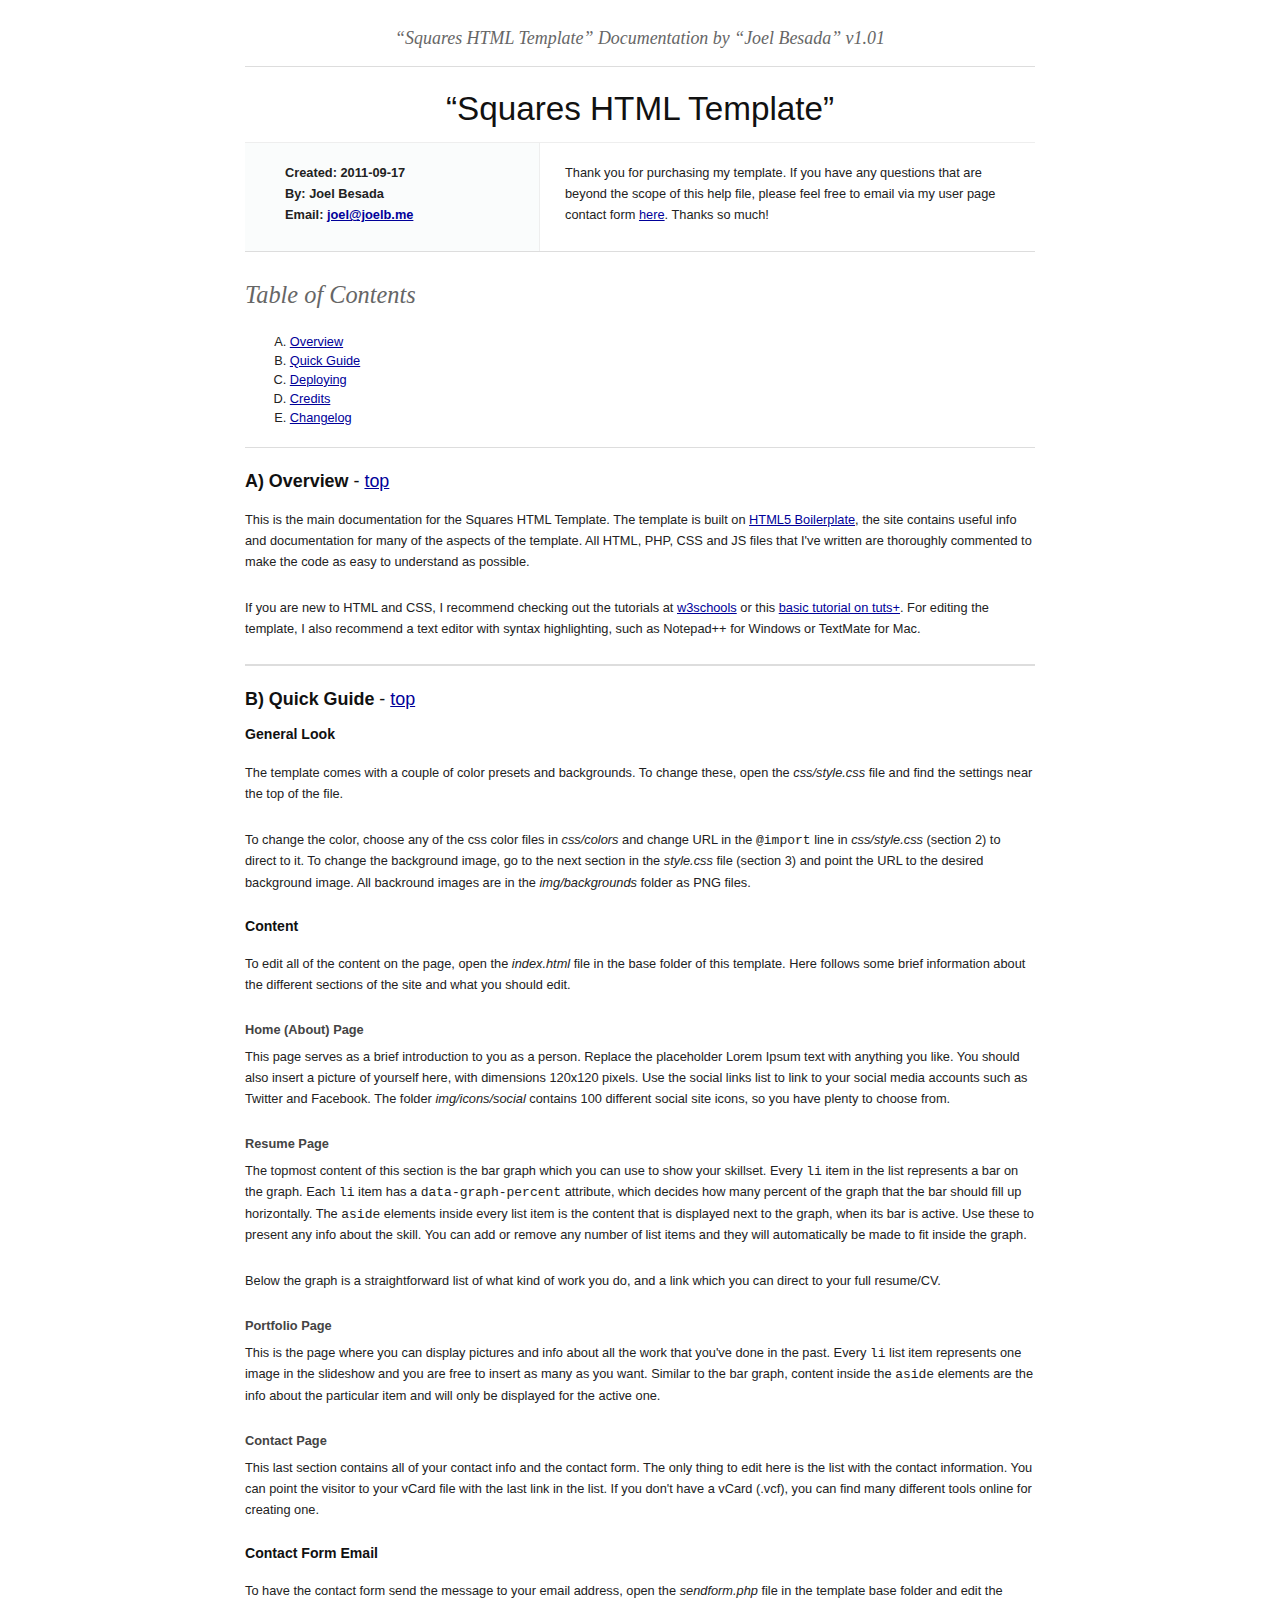
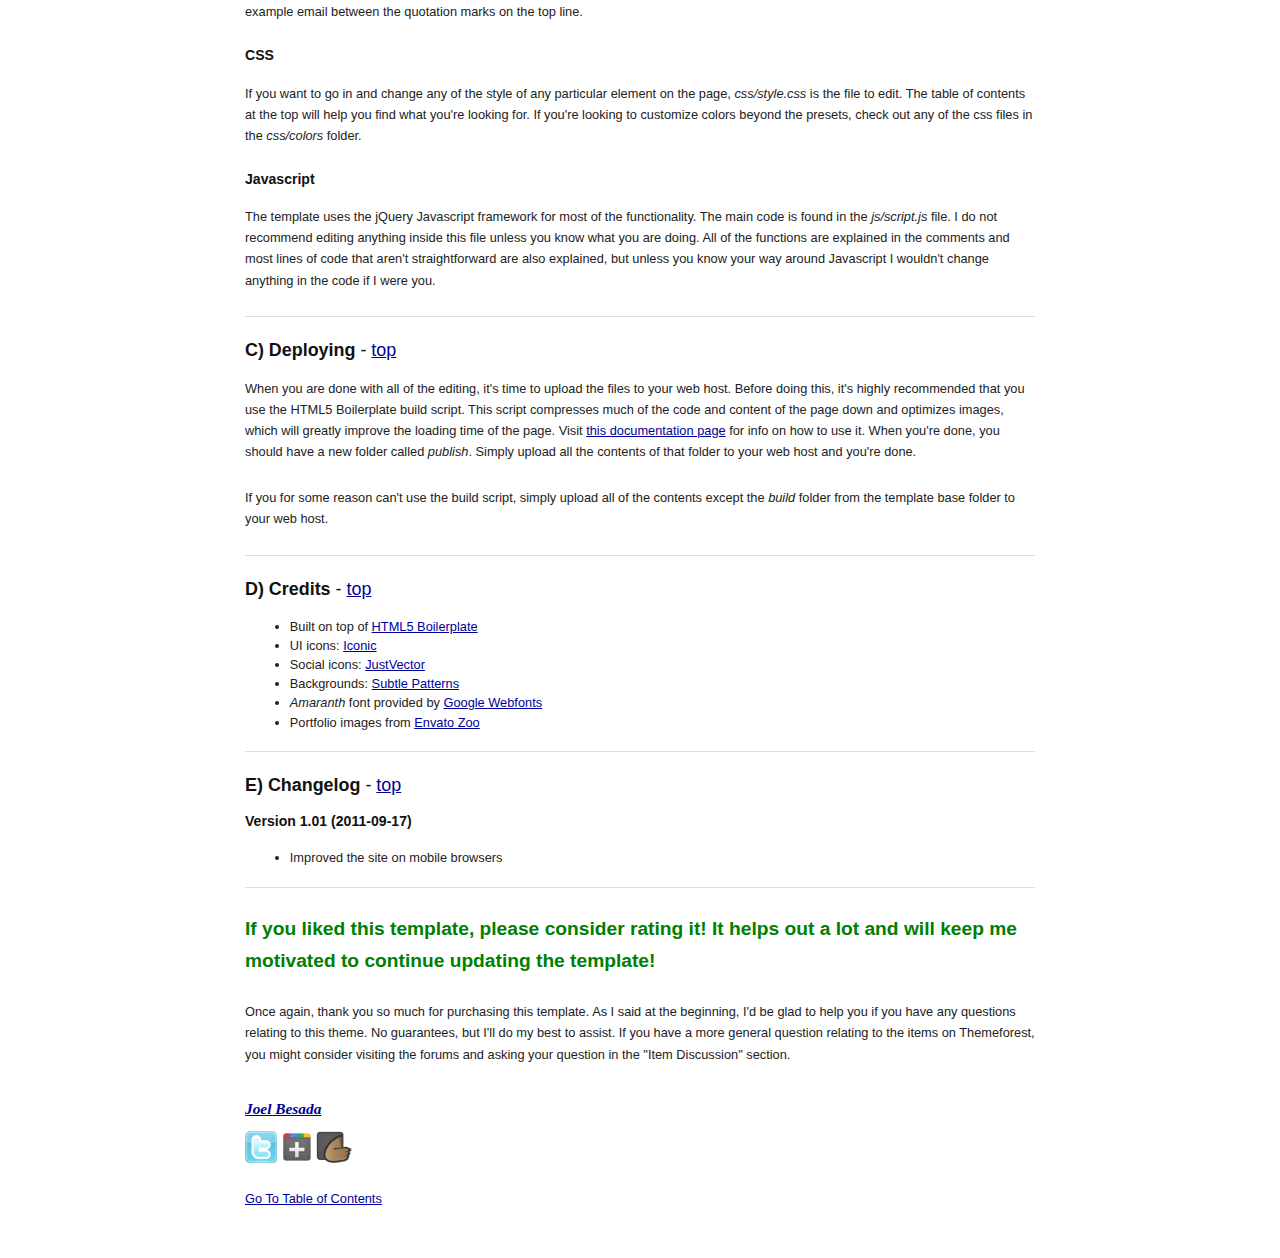
<file: documentation/index.html>
<!DOCTYPE HTML PUBLIC "-//W3C//DTD HTML 4.01//EN" "http://www.w3.org/TR/html4/strict.dtd">
<head lang="en">
	<meta http-equiv="content-type" content="text/html;charset=utf-8">
	<title>Squares HTML Template</title>
	<!-- Framework CSS -->
	<link rel="stylesheet" href="assets/blueprint-css/screen.css" type="text/css" media="screen, projection">
	<link rel="stylesheet" href="assets/blueprint-css/print.css" type="text/css" media="print">
	<link rel="stylesheet" href="assets/prettify/prettify.css" type="text/css"/>
	<!--[if lt IE 8]><link rel="stylesheet" href="assets/blueprint-css/ie.css" type="text/css" media="screen, projection"><![endif]-->
	<link rel="stylesheet" href="assets/blueprint-css/plugins/fancy-type/screen.css" type="text/css" media="screen, projection">
	<style type="text/css" media="screen">
		p, table, hr, .box { margin-bottom:25px; }
		.box p { margin-bottom:10px; }
		h4 { font-weight: bold; }
		#social-links {
			margin-top: -20px;
			margin-bottom: 20px;	
		}
		#social-links img {
			opacity: 0.8;
			width: 32px;
			height: 32px;	
		}
		#social-links img:hover {
			opacity: 1.0;
		}
		h5 {
			color: #444;
			margin-bottom: 0.5em;	
		}
	</style>
</head>


<body>
	<div class="container">
	
		<h3 class="center alt">&ldquo;Squares HTML Template&rdquo; Documentation by &ldquo;Joel Besada&rdquo; v1.01</h3>
		
		<hr>
		
		<h1 class="center">&ldquo;Squares HTML Template&rdquo;</h1>
		
		<div class="borderTop">
			<div class="span-6 colborder info prepend-1">
				<p class="prepend-top">
					<strong>
					Created: 2011-09-17<br>
					By: Joel Besada<br>
					Email: <a href="mailto:joel@joelb.me">joel@joelb.me</a>
					</strong>
				</p>
			</div><!-- end div .span-6 -->		
	
			<div class="span-12 last">
				<p class="prepend-top append-0">Thank you for purchasing my template. If you have any questions that 
					are beyond the scope of this help file, please feel free to email via my user page contact form 
					<a href="http://themeforest.net/user/JoelBesada">here</a>. Thanks so much!</p>
			</div>
		</div><!-- end div .borderTop -->
		
		<hr>
		
		<h2 id="toc" class="alt">Table of Contents</h2>
		<ol class="alpha">
			<li><a href="#overview">Overview</a></li>
			<li><a href="#quick">Quick Guide</a></li>
			<li><a href="#deploy">Deploying</a></li>
			<li><a href="#credits">Credits</a></li>
			<li><a href="#changelog">Changelog</a></li>
		</ol>
		
		<hr>
		
		<h3 id="overview"><strong>A) Overview</strong> - <a href="#toc">top</a></h3>
		<p> 
			This is the main documentation for the Squares HTML Template. The template is built on 
			<a href="http://www.h5bp.com">HTML5 Boilerplate</a>, the site contains useful info
			and documentation for many of the aspects of the template. All HTML, PHP, CSS and JS files that I've 
			written are thoroughly commented to make the code as easy to understand as possible. 
		</p>
		
		<p>
			If you are new to HTML and CSS, I recommend checking out the tutorials at <a href="http://www.w3schools.com/">
			w3schools</a> or this <a href="http://active.tutsplus.com/tutorials/html5/get-up-to-speed-with-html-basix/">
			basic tutorial on tuts+</a>. For editing the template, I also recommend a text editor with syntax highlighting,
			such as Notepad++ for Windows or TextMate for Mac.
		</p>

		<hr>

		<h3 id="quick"><strong>B) Quick Guide</strong> - <a href="#toc">top</a></h3>
		<h4>General Look</h4>
		<p>
			The template comes with a couple of color presets and backgrounds. To change these, open the 
			<em>css/style.css</em> file and find the settings near the top of the file.
		</p>
		<p>
			To change the color, choose any of the css color files in <em>css/colors</em> and change URL in the
			<code>@import</code> line in <em>css/style.css</em> (section 2) to direct to it.
			To change the background image, go to the next section in the <em>style.css</em> file (section 3)
			and point the URL to the desired background image. All backround images are in the <em>img/backgrounds</em>
			folder as PNG files.
		</p>
		<h4>Content</h4>
			<p>
			To edit all of the content on the page, open the <em>index.html</em> file in the base folder of this template.
			Here follows some brief information about the different sections of the site and what you should edit.
			</p>
		<h5>Home (About) Page</h5>
		<p>
			This page serves as a brief introduction to you as a person. Replace the placeholder Lorem Ipsum text
			with anything you like. You should also insert a picture of yourself here, with dimensions 120x120 pixels.
			Use the social links list to link to your social media accounts such as Twitter and Facebook. The folder
			<em>img/icons/social</em> contains 100 different social site icons, so you have plenty to choose from.
		</p>
		<h5>Resume Page</h5>
		<p>
			The topmost content of this section is the bar graph which you can use to show your skillset. Every <code>li</code> item in the list represents
			a bar on the graph. Each <code>li</code> item has a <code>data-graph-percent</code> attribute, which
			decides how many percent of the graph that the bar should fill up horizontally. The <code>aside</code>
			elements inside every list item is the content that is displayed next to the graph, when its bar is active.
			Use these to present any info about the skill. You can add or remove any number of list items and they will automatically
			be made to fit inside the graph.
		</p>
		<p> 
			Below the graph is a straightforward list of what kind of work you do, and a link which you can direct to your full resume/CV.
		</p>
		<h5>Portfolio Page</h5>
			<p>
				This is the page where you can display pictures and info about all the work that you've done in the past.
				Every <code>li</code> list item represents one image in the slideshow and you are free to insert as many as you want.
				Similar to the bar graph, content inside the <code>aside</code> elements are the info about the particular item
				and will only be displayed for the active one.
			</p>
		<h5>Contact Page</h5>
			<p>
				This last section contains all of your contact info and the contact form. The only thing to edit here
				is the list with the contact information. You can point the visitor to your vCard file with the
				last link in the list. If you don't have a vCard (.vcf), you can find many different tools online for 
				creating one.
			</p>
		<h4>Contact Form Email</h4>
		<p>
			To have the contact form send the message to your email address, open the <em>sendform.php</em> file in the
			template base folder and edit the example email between the quotation marks on the top line.
		</p>
		<h4>CSS</h4>
		<p>
			If you want to go in and change any of the style of any particular element on the page, <em>css/style.css</em>
			is the file to edit. The table of contents at the top will help you find what you're looking for. If you're
			looking to customize colors beyond the presets, check out any of the css files in the <em>css/colors</em>
			folder.
		</p>
		<h4>Javascript</h4>
		<p>
			The template uses the jQuery Javascript framework for most of the functionality. The main code is found in
			the <em>js/script.js</em> file. I do not recommend editing anything inside this file unless you know what you
			are doing. All of the functions are explained in the comments and most lines of code that aren't straightforward
			are also explained, but unless you know your way around Javascript I wouldn't change anything in the code if I were you.
		</p>
		<hr>
		
		<h3 id="deploy"><strong>C) Deploying</strong> - <a href="#toc">top</a></h3>
			<p>
				When you are done with all of the editing, it's time to upload the files to your web host. Before
				doing this, it's highly recommended that you use the HTML5 Boilerplate build script. This script 
				compresses much of the code and content of the page down and optimizes images, which will greatly improve
				the loading time of the page. Visit <a href="http://html5boilerplate.com/docs/Build-script/">this documentation
				page</a> for info on how to use it. When you're done, you should have a new folder called <em>publish</em>.
				Simply upload all the contents of that folder to your web host and you're done.
			</p>
			<p>
				If you for some reason can't use the build script, simply upload all of the contents except the <em>build</em>
				folder from the template base folder to your web host.
			</p>
		<hr>
		
		<h3 id="credits"><strong>D) Credits</strong> - <a href="#toc">top</a></h3>
		<ul>
			<li> Built on top of <a href="http://www.h5bp.com">HTML5 Boilerplate</a> </li>
			<li> UI icons: <a href="http://somerandomdude.com/projects/iconic/">Iconic</a></li>
			<li> Social icons: <a href="http://www.alexpeattie.com/projects/justvector_icons/">JustVector</a></li>
			<li> Backgrounds: <a href="http://subtlepatterns.com/">Subtle Patterns</a></li>
			<li> <em>Amaranth</em> font provided by <a href="http://www.google.com/webfonts">Google Webfonts</a></li>
			<li> Portfolio images from <a href="http://zoo.envato.com/">Envato Zoo</a> </li>
		</ul>
		<hr>
		<h3 id="changelog"><strong>E) Changelog</strong> - <a href="#toc">top</a></h3>
		<h4>Version 1.01 (2011-09-17)</h4>
		<ul>
			<li>Improved the site on mobile browsers</li>
		</ul>
		<hr>
		<p style="color:green; font-size: 1.5em; font-weight: bold;">If you liked this template, please consider rating it! It helps out a lot and will keep me motivated to continue 
			updating the template!</p>
		<p>Once again, thank you so much for purchasing this template. As I said at the beginning, I'd be glad to help you if you have any questions relating to this theme. No guarantees, but I'll do my best to assist. If you have a more general question relating to the items on Themeforest, you might consider visiting the forums and asking your question in the "Item Discussion" section.</p> 
		
		<p class="append-bottom alt large"><a href="http://www.joelb.me"><strong>Joel Besada</strong></a></p>
		<div id="social-links">
			<a href="http://www.twitter.com/JoelBesada"><img src="assets/images/twitter-icon.png" alt="twitter" /></a>
			<a href="https://plus.google.com/104964297515614191389/posts"><img src="assets/images/google-plus-icon.png" alt="google plus" /></a>
			<a href="http://themeforest.net/user/JoelBesada"><img  style="width: 36px;" src="assets/images/themeforest.png" alt="themeforest" /></a>
		</div>
		<p><a href="#toc">Go To Table of Contents</a></p>
		
		<hr class="space">
	</div><!-- end div .container -->
	<script type="text/javascript" src="assets/prettify/prettify.js"></script>
	<script type="text/javascript"> 
		prettyPrint();
	</script>
</body>
</html>
</file>
<file: documentation/assets/blueprint-css/screen.css>
/* -----------------------------------------------------------------------


 Blueprint CSS Framework 0.9
 http://blueprintcss.org

   * Copyright (c) 2007-Present. See LICENSE for more info.
   * See README for instructions on how to use Blueprint.
   * For credits and origins, see AUTHORS.
   * This is a compressed file. See the sources in the 'src' directory.

----------------------------------------------------------------------- */

/* reset.css */
html, body, div, span, object, iframe, h1, h2, h3, h4, h5, h6, p, blockquote, pre, a, abbr, acronym, address, code, del, dfn, em, img, q, dl, dt, dd, ol, ul, li, fieldset, form, label, legend, table, caption, tbody, tfoot, thead, tr, th, td {margin:0;padding:0;border:0;font-weight:inherit;font-style:inherit;font-size:100%;font-family:inherit;vertical-align:baseline;}
body {line-height:1.5;}
table {border-collapse:separate;border-spacing:0;}
caption, th, td {text-align:left;font-weight:normal;}
table, td, th {vertical-align:middle;}
blockquote:before, blockquote:after, q:before, q:after {content:"";}
blockquote, q {quotes:"" "";}
a img {border:none;}

/* custom.css */
.info { background:#fafcfc; }
.borderTop { border-top: 1px solid #eee;}
.append-0 {padding-right:20px;}

/* typography.css */
body {font-size:80%;color:#222;background:#fff;font-family:"Helvetica Neue", Arial, Helvetica, sans-serif;padding-top:30px;}
h1, h2, h3, h4, h5, h6 {font-weight:normal;color:#111;}
h1 {font-size:2.6em;line-height:1;margin-bottom:0.5em;}
h2 {font-size:1.9em;margin-bottom:0.75em;}
h3 {font-size:1.4em;line-height:1;margin-bottom:1em;}
h4 {font-size:1.1em;line-height:1.25;margin-bottom:1.25em;}
h5 {font-size:1em;font-weight:bold;margin-bottom:1.5em;}
h6 {font-size:1em;font-weight:bold;}
h1 img, h2 img, h3 img, h4 img, h5 img, h6 img {margin:0;}
p {margin:0 0 1.5em;line-height:1.65em;}
p img.left {float:left;margin:1.5em 1.5em 1.5em 0;padding:0;}
p img.right {float:right;margin:1.5em 0 1.5em 1.5em;}
a:focus, a:hover {color:#000;}
a {color:#009;text-decoration:underline;}
blockquote {margin:1.5em;color:#666;font-style:italic;}
strong {font-weight:bold;}
em, dfn {font-style:italic;}
dfn {font-weight:bold;}
sup, sub {line-height:0;}
abbr, acronym {border-bottom:1px dotted #666;}
address {margin:0 0 1.5em;font-style:italic;}
del {color:#666;}
pre {margin:1.5em 0;white-space:pre;}
pre, code, tt {font:13px 'andale mono', 'lucida console', monospace;line-height:1.5;}
li ul, li ol {margin:0 1.5em;}
ul, ol {margin:0 1.5em 1.5em 3.5em;}
ul {list-style-type:disc;}
ol {list-style-type:decimal;}
ol.alpha {list-style:upper-alpha;}
dl {margin:0 0 1.5em 0;}
dl dt {font-weight:bold;}
dd {margin-left:1.5em;}
table {margin-bottom:1.4em;width:100%;}
th {font-weight:bold;}
thead th {background:#c3d9ff;}
th, td, caption {padding:4px 10px 4px 5px;}
tr.even td {background:#e5ecf9;}
tfoot {font-style:italic;}
caption {background:#eee;}
.small {font-size:.85em;margin-bottom:1.875em;line-height:1.875em;}
.large {font-size:1.2em;line-height:2.5em;margin-bottom:1.25em;}
.hide {display:none;}
.quiet {color:#666;}
.loud {color:#000;}
.highlight {background:#ff0;}
.added {background:#060;color:#fff;}
.removed {background:#900;color:#fff;}
.first {margin-left:0;padding-left:0;}
.last {margin-right:0;padding-right:0;}
.top {margin-top:0;padding-top:0;}
.bottom {margin-bottom:0;padding-bottom:0;}
.center {text-align:center;}

/* forms.css */
label {font-weight:bold;}
fieldset {padding:1.4em;margin:0 0 1.5em 0;border:1px solid #ccc;}
legend {font-weight:bold;font-size:1.2em;}
input[type=text], input[type=password], input.text, input.title, textarea, select {background-color:#fff;border:1px solid #bbb;}
input[type=text]:focus, input[type=password]:focus, input.text:focus, input.title:focus, textarea:focus, select:focus {border-color:#666;}
input[type=text], input[type=password], input.text, input.title, textarea, select {margin:0.5em 0;}
input.text, input.title {width:300px;padding:5px;}
input.title {font-size:1.5em;}
textarea {width:390px;height:250px;padding:5px;}
input[type=checkbox], input[type=radio], input.checkbox, input.radio {position:relative;top:.25em;}
form.inline {line-height:3;}
form.inline p {margin-bottom:0;}
.error, .notice, .success {padding:.8em;margin-bottom:1em;border:2px solid #ddd;}
.error {background:#FBE3E4;color:#8a1f11;border-color:#FBC2C4;}
.notice {background:#FFF6BF;color:#514721;border-color:#FFD324;}
.success {background:#E6EFC2;color:#264409;border-color:#C6D880;}
.error a {color:#8a1f11;}
.notice a {color:#514721;}
.success a {color:#264409;}

/* grid.css */
.container {width:790px;margin:0 auto;}
.showgrid {background:url(src/grid.png);}
.column, div.span-1, div.span-2, div.span-3, div.span-4, div.span-5, div.span-6, div.span-7, div.span-8, div.span-9, div.span-10, div.span-11, div.span-12, div.span-13, div.span-14, div.span-15, div.span-16, div.span-17, div.span-18, div.span-19, div.span-20, div.span-21, div.span-22, div.span-23, div.span-24 {float:left;margin-right:10px;}
.last, div.last {margin-right:0;}
.span-1 {width:30px;}
.span-2 {width:70px;}
.span-3 {width:110px;}
.span-4 {width:150px;}
.span-5 {width:190px;}
.span-6 {width:230px;}
.span-7 {width:270px;}
.span-8 {width:310px;}
.span-9 {width:350px;}
.span-10 {width:390px;}
.span-11 {width:430px;}
.span-12 {width:470px;}
.span-13 {width:510px;}
.span-14 {width:550px;}
.span-15 {width:590px;}
.span-16 {width:630px;}
.span-17 {width:670px;}
.span-18 {width:710px;}
.span-19 {width:750px;}
.span-20 {width:790px;}
.span-21 {width:830px;}
.span-22 {width:870px;}
.span-23 {width:910px;}
.span-24, div.span-24 {width:950px;margin:0;}
input.span-1, textarea.span-1, input.span-2, textarea.span-2, input.span-3, textarea.span-3, input.span-4, textarea.span-4, input.span-5, textarea.span-5, input.span-6, textarea.span-6, input.span-7, textarea.span-7, input.span-8, textarea.span-8, input.span-9, textarea.span-9, input.span-10, textarea.span-10, input.span-11, textarea.span-11, input.span-12, textarea.span-12, input.span-13, textarea.span-13, input.span-14, textarea.span-14, input.span-15, textarea.span-15, input.span-16, textarea.span-16, input.span-17, textarea.span-17, input.span-18, textarea.span-18, input.span-19, textarea.span-19, input.span-20, textarea.span-20, input.span-21, textarea.span-21, input.span-22, textarea.span-22, input.span-23, textarea.span-23, input.span-24, textarea.span-24 {border-left-width:1px!important;border-right-width:1px!important;padding-left:5px!important;padding-right:5px!important;}
input.span-1, textarea.span-1 {width:18px!important;}
input.span-2, textarea.span-2 {width:58px!important;}
input.span-3, textarea.span-3 {width:98px!important;}
input.span-4, textarea.span-4 {width:138px!important;}
input.span-5, textarea.span-5 {width:178px!important;}
input.span-6, textarea.span-6 {width:218px!important;}
input.span-7, textarea.span-7 {width:258px!important;}
input.span-8, textarea.span-8 {width:298px!important;}
input.span-9, textarea.span-9 {width:338px!important;}
input.span-10, textarea.span-10 {width:378px!important;}
input.span-11, textarea.span-11 {width:418px!important;}
input.span-12, textarea.span-12 {width:458px!important;}
input.span-13, textarea.span-13 {width:498px!important;}
input.span-14, textarea.span-14 {width:538px!important;}
input.span-15, textarea.span-15 {width:578px!important;}
input.span-16, textarea.span-16 {width:618px!important;}
input.span-17, textarea.span-17 {width:658px!important;}
input.span-18, textarea.span-18 {width:698px!important;}
input.span-19, textarea.span-19 {width:738px!important;}
input.span-20, textarea.span-20 {width:778px!important;}
input.span-21, textarea.span-21 {width:818px!important;}
input.span-22, textarea.span-22 {width:858px!important;}
input.span-23, textarea.span-23 {width:898px!important;}
input.span-24, textarea.span-24 {width:938px!important;}
.append-1 {padding-right:40px;}
.append-2 {padding-right:80px;}
.append-3 {padding-right:120px;}
.append-4 {padding-right:160px;}
.append-5 {padding-right:200px;}
.append-6 {padding-right:240px;}
.append-7 {padding-right:280px;}
.append-8 {padding-right:320px;}
.append-9 {padding-right:360px;}
.append-10 {padding-right:400px;}
.append-11 {padding-right:440px;}
.append-12 {padding-right:480px;}
.append-13 {padding-right:520px;}
.append-14 {padding-right:560px;}
.append-15 {padding-right:600px;}
.append-16 {padding-right:640px;}
.append-17 {padding-right:680px;}
.append-18 {padding-right:720px;}
.append-19 {padding-right:760px;}
.append-20 {padding-right:800px;}
.append-21 {padding-right:840px;}
.append-22 {padding-right:880px;}
.append-23 {padding-right:920px;}
.prepend-1 {padding-left:40px;}
.prepend-2 {padding-left:80px;}
.prepend-3 {padding-left:120px;}
.prepend-4 {padding-left:160px;}
.prepend-5 {padding-left:200px;}
.prepend-6 {padding-left:240px;}
.prepend-7 {padding-left:280px;}
.prepend-8 {padding-left:320px;}
.prepend-9 {padding-left:360px;}
.prepend-10 {padding-left:400px;}
.prepend-11 {padding-left:440px;}
.prepend-12 {padding-left:480px;}
.prepend-13 {padding-left:520px;}
.prepend-14 {padding-left:560px;}
.prepend-15 {padding-left:600px;}
.prepend-16 {padding-left:640px;}
.prepend-17 {padding-left:680px;}
.prepend-18 {padding-left:720px;}
.prepend-19 {padding-left:760px;}
.prepend-20 {padding-left:800px;}
.prepend-21 {padding-left:840px;}
.prepend-22 {padding-left:880px;}
.prepend-23 {padding-left:920px;}
div.border {padding-right:4px;margin-right:5px;border-right:1px solid #eee;}
div.colborder {padding-right:24px;margin-right:25px;border-right:1px solid #eee;}
div.colborderTop {border-top:1px solid #eee;}
.pull-1 {margin-left:-40px;}
.pull-2 {margin-left:-80px;}
.pull-3 {margin-left:-120px;}
.pull-4 {margin-left:-160px;}
.pull-5 {margin-left:-200px;}
.pull-6 {margin-left:-240px;}
.pull-7 {margin-left:-280px;}
.pull-8 {margin-left:-320px;}
.pull-9 {margin-left:-360px;}
.pull-10 {margin-left:-400px;}
.pull-11 {margin-left:-440px;}
.pull-12 {margin-left:-480px;}
.pull-13 {margin-left:-520px;}
.pull-14 {margin-left:-560px;}
.pull-15 {margin-left:-600px;}
.pull-16 {margin-left:-640px;}
.pull-17 {margin-left:-680px;}
.pull-18 {margin-left:-720px;}
.pull-19 {margin-left:-760px;}
.pull-20 {margin-left:-800px;}
.pull-21 {margin-left:-840px;}
.pull-22 {margin-left:-880px;}
.pull-23 {margin-left:-920px;}
.pull-24 {margin-left:-960px;}
.pull-1, .pull-2, .pull-3, .pull-4, .pull-5, .pull-6, .pull-7, .pull-8, .pull-9, .pull-10, .pull-11, .pull-12, .pull-13, .pull-14, .pull-15, .pull-16, .pull-17, .pull-18, .pull-19, .pull-20, .pull-21, .pull-22, .pull-23, .pull-24 {float:left;position:relative;}
.push-1 {margin:0 -40px 1.5em 40px;}
.push-2 {margin:0 -80px 1.5em 80px;}
.push-3 {margin:0 -120px 1.5em 120px;}
.push-4 {margin:0 -160px 1.5em 160px;}
.push-5 {margin:0 -200px 1.5em 200px;}
.push-6 {margin:0 -240px 1.5em 240px;}
.push-7 {margin:0 -280px 1.5em 280px;}
.push-8 {margin:0 -320px 1.5em 320px;}
.push-9 {margin:0 -360px 1.5em 360px;}
.push-10 {margin:0 -400px 1.5em 400px;}
.push-11 {margin:0 -440px 1.5em 440px;}
.push-12 {margin:0 -480px 1.5em 480px;}
.push-13 {margin:0 -520px 1.5em 520px;}
.push-14 {margin:0 -560px 1.5em 560px;}
.push-15 {margin:0 -600px 1.5em 600px;}
.push-16 {margin:0 -640px 1.5em 640px;}
.push-17 {margin:0 -680px 1.5em 680px;}
.push-18 {margin:0 -720px 1.5em 720px;}
.push-19 {margin:0 -760px 1.5em 760px;}
.push-20 {margin:0 -800px 1.5em 800px;}
.push-21 {margin:0 -840px 1.5em 840px;}
.push-22 {margin:0 -880px 1.5em 880px;}
.push-23 {margin:0 -920px 1.5em 920px;}
.push-24 {margin:0 -960px 1.5em 960px;}
.push-1, .push-2, .push-3, .push-4, .push-5, .push-6, .push-7, .push-8, .push-9, .push-10, .push-11, .push-12, .push-13, .push-14, .push-15, .push-16, .push-17, .push-18, .push-19, .push-20, .push-21, .push-22, .push-23, .push-24 {float:right;position:relative;}
.prepend-top {margin-top:1.5em;}
.append-bottom {margin-bottom:1.5em;}
.box {padding:1.5em;margin-bottom:1.5em;background:#E5ECF9;}
hr {background:#ddd;color:#ddd;clear:both;float:none;width:100%;height:.1em;margin:0 0 1.45em;border:none;}
hr.space {background:#fff;color:#fff;}
.clearfix:after, .container:after {content:"\0020";display:block;height:0;clear:both;visibility:hidden;overflow:hidden;}
.clearfix, .container {display:block;}
.clear {clear:both;}
</file>
<file: documentation/assets/blueprint-css/print.css>
/* -----------------------------------------------------------------------


 Blueprint CSS Framework 0.9
 http://blueprintcss.org

   * Copyright (c) 2007-Present. See LICENSE for more info.
   * See README for instructions on how to use Blueprint.
   * For credits and origins, see AUTHORS.
   * This is a compressed file. See the sources in the 'src' directory.

----------------------------------------------------------------------- */

/* print.css */
body {line-height:1.5;font-family:"Helvetica Neue", Arial, Helvetica, sans-serif;color:#000;background:none;font-size:10pt;}
.container {background:none;}
hr {background:#ccc;color:#ccc;width:100%;height:2px;margin:2em 0;padding:0;border:none;}
hr.space {background:#fff;color:#fff;}
h1, h2, h3, h4, h5, h6 {font-family:"Helvetica Neue", Arial, "Lucida Grande", sans-serif;}
code {font:.9em "Courier New", Monaco, Courier, monospace;}
img {float:left;margin:1.5em 1.5em 1.5em 0;}
a img {border:none;}
p img.top {margin-top:0;}
blockquote {margin:1.5em;padding:1em;font-style:italic;font-size:.9em;}
.small {font-size:.9em;}
.large {font-size:1.1em;}
.quiet {color:#999;}
.hide {display:none;}
a:link, a:visited {background:transparent;font-weight:700;text-decoration:underline;}
a:link:after, a:visited:after {content:" (" attr(href) ")";font-size:90%;}
</file>
<file: documentation/assets/prettify/prettify.css>
.pln{color:#000}@media screen{.str{color:#080}.kwd{color:#008}.com{color:#800}.typ{color:#606}.lit{color:#066}.pun,.opn,.clo{color:#660}.tag{color:#008}.atn{color:#606}.atv{color:#080}.dec,.var{color:#606}.fun{color:red}}@media print,projection{.str{color:#060}.kwd{color:#006;font-weight:bold}.com{color:#600;font-style:italic}.typ{color:#404;font-weight:bold}.lit{color:#044}.pun,.opn,.clo{color:#440}.tag{color:#006;font-weight:bold}.atn{color:#404}.atv{color:#060}}pre.prettyprint{padding:2px; -moz-border-radius: 5px;-webkit-border-radius: 5px;border-radius: 5px;}ol.linenums{margin-top:0;margin-bottom:0}li.L0,li.L1,li.L2,li.L3,li.L5,li.L6,li.L7,li.L8{list-style-type:none}li.L1,li.L3,li.L5,li.L7,li.L9{background:#eee}
</file>
<file: documentation/assets/blueprint-css/ie.css>
/* -----------------------------------------------------------------------


 Blueprint CSS Framework 0.9
 http://blueprintcss.org

   * Copyright (c) 2007-Present. See LICENSE for more info.
   * See README for instructions on how to use Blueprint.
   * For credits and origins, see AUTHORS.
   * This is a compressed file. See the sources in the 'src' directory.

----------------------------------------------------------------------- */

/* ie.css */
body {text-align:center;}
.container {text-align:left;}
* html .column, * html div.span-1, * html div.span-2, * html div.span-3, * html div.span-4, * html div.span-5, * html div.span-6, * html div.span-7, * html div.span-8, * html div.span-9, * html div.span-10, * html div.span-11, * html div.span-12, * html div.span-13, * html div.span-14, * html div.span-15, * html div.span-16, * html div.span-17, * html div.span-18, * html div.span-19, * html div.span-20, * html div.span-21, * html div.span-22, * html div.span-23, * html div.span-24 {overflow-x:hidden;}
* html legend {margin:0px -8px 16px 0;padding:0;}
ol {margin-left:2em;}
sup {vertical-align:text-top;}
sub {vertical-align:text-bottom;}
html>body p code {*white-space:normal;}
hr {margin:-8px auto 11px;}
img {-ms-interpolation-mode:bicubic;}
.clearfix, .container {display:inline-block;}
* html .clearfix, * html .container {height:1%;}
fieldset {padding-top:0;}
input.text, input.title {background-color:#fff;border:1px solid #bbb;}
input.text:focus, input.title:focus {border-color:#666;}
input.text, input.title, textarea, select {margin:0.5em 0;}
input.checkbox, input.radio {position:relative;top:.25em;}
form.inline div, form.inline p {vertical-align:middle;}
form.inline label {position:relative;top:-0.25em;}
form.inline input.checkbox, form.inline input.radio, form.inline input.button, form.inline button {margin:0.5em 0;}
button, input.button {position:relative;top:0.25em;}
</file>
<file: documentation/assets/blueprint-css/plugins/fancy-type/screen.css>
/* -------------------------------------------------------------- 
  
   fancy-type.css
   * Lots of pretty advanced classes for manipulating text.
   
   See the Readme file in this folder for additional instructions.

-------------------------------------------------------------- */

/* Indentation instead of line shifts for sibling paragraphs. */
   /* p + p { text-indent:2em; margin-top:-1.5em; } */
   form p + p  { text-indent: 0; } /* Don't want this in forms. */
   

/* For great looking type, use this code instead of asdf: 
   <span class="alt">asdf</span>  
   Best used on prepositions and ampersands. */
  
.alt { 
  color: #666; 
  font-family: "Warnock Pro", "Goudy Old Style","Palatino","Book Antiqua", Georgia, serif; 
  font-style: italic;
  font-weight: normal;
}


/* For great looking quote marks in titles, replace "asdf" with:
   <span class="dquo">&#8220;</span>asdf&#8221;
   (That is, when the title starts with a quote mark). 
   (You may have to change this value depending on your font size). */  
   
.dquo { margin-left: -.5em; } 


/* Reduced size type with incremental leading
   (http://www.markboulton.co.uk/journal/comments/incremental_leading/)

   This could be used for side notes. For smaller type, you don't necessarily want to 
   follow the 1.5x vertical rhythm -- the line-height is too much. 
   
   Using this class, it reduces your font size and line-height so that for 
   every four lines of normal sized type, there is five lines of the sidenote. eg:

   New type size in em's:
     10px (wanted side note size) / 12px (existing base size) = 0.8333 (new type size in ems)

   New line-height value:
     12px x 1.5 = 18px (old line-height)
     18px x 4 = 72px 
     72px / 5 = 14.4px (new line height)
     14.4px / 10px = 1.44 (new line height in em's) */

p.incr, .incr p {
	font-size: 10px;
	line-height: 1.44em;  
	margin-bottom: 1.5em;
}


/* Surround uppercase words and abbreviations with this class.
   Based on work by Jørgen Arnor Gårdsø Lom [http://twistedintellect.com/] */
   
.caps { 
  font-variant: small-caps; 
  letter-spacing: 1px; 
  text-transform: lowercase; 
  font-size:1.2em;
  line-height:1%;
  font-weight:bold;
  padding:0 2px;
}
</file>
